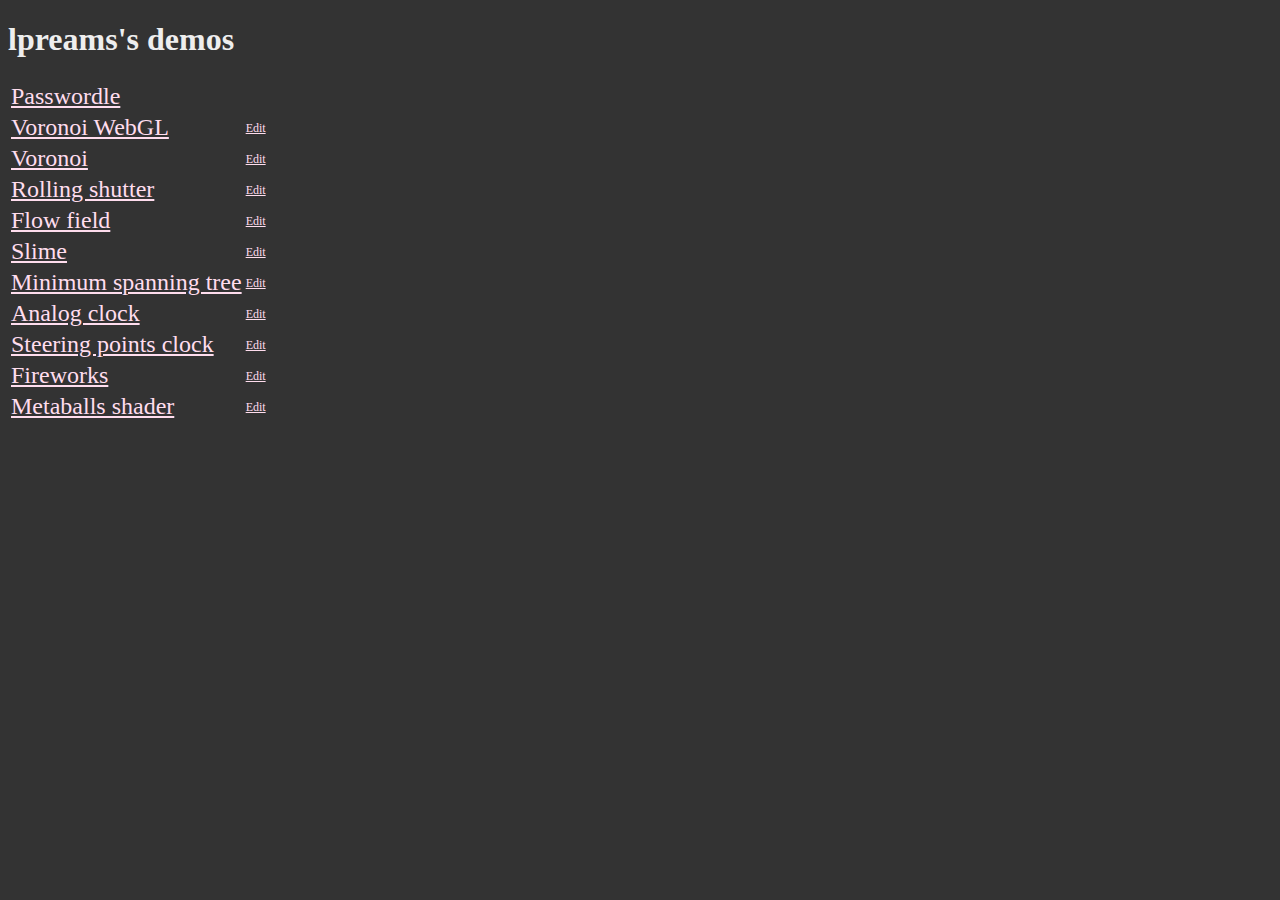
<file: index.html>
<!DOCTYPE html>
<html lang="en">
<head> 
<meta charset="UTF-8">
<meta name="viewport" content="width=device-width, initial-scale=1.0">
<style>
body {
  background-color: #333333;
  color: #eeeeee;
}
a:link {
  color: #ffddee;
}
a:visited {
  color: #eeccdd;
}
.fullsketch {
  font-size: 150%;
}
.editsketch {
  font-size: 75%;
}
</style>
<title>lpreams's demos</title>
</head>
<body>
  <h1>lpreams's demos</h1>

  <table>
    <tr>
      <td><a class='fullsketch' href='https://lpreams.github.io/passwordle.html'>Passwordle</a></td>
    </tr>
    <tr>
      <td><a class='fullsketch' href='/p5.js/voronoi'>Voronoi WebGL</a></td>
      <td><a class='editsketch' href='https://editor.p5js.org/CarolinaPhoenix/sketches/bGQoaT1Jq'>Edit</a></td>
    </tr>
    <tr>
      <td><a class='fullsketch' href='https://editor.p5js.org/CarolinaPhoenix/full/p2nCiE_Z9'>Voronoi</a></td>
      <td><a class='editsketch' href='https://editor.p5js.org/CarolinaPhoenix/sketches/p2nCiE_Z9'>Edit</a></td>
    </tr>
    <tr>
      <td><a class='fullsketch' href='https://editor.p5js.org/CarolinaPhoenix/full/6CjoN9w4r'>Rolling shutter</a></td>
      <td><a class='editsketch' href='https://editor.p5js.org/CarolinaPhoenix/sketches/6CjoN9w4r'>Edit</a></td>
    </tr>
    <tr>
      <td><a class='fullsketch' href='https://editor.p5js.org/CarolinaPhoenix/full/goPdrOGph'>Flow field</a></td>
      <td><a class='editsketch' href='https://editor.p5js.org/CarolinaPhoenix/sketches/goPdrOGph'>Edit</a></td>
    </tr>
    <tr>
      <td><a class='fullsketch' href='https://editor.p5js.org/CarolinaPhoenix/full/7R3KTpQ2k'>Slime</a></td>
      <td><a class='editsketch' href='https://editor.p5js.org/CarolinaPhoenix/sketches/7R3KTpQ2k'>Edit</a></td>
    </tr>
    <tr>
      <td><a class='fullsketch' href='https://editor.p5js.org/CarolinaPhoenix/full/7BIvo9-8s'>Minimum spanning tree</a></td>
      <td><a class='editsketch' href='https://editor.p5js.org/CarolinaPhoenix/sketches/7BIvo9-8s'>Edit</a></td>
    </tr>
    <tr>
      <td><a class='fullsketch' href='https://editor.p5js.org/CarolinaPhoenix/full/cxr_Fehce'>Analog clock</a></td>
      <td><a class='editsketch' href='https://editor.p5js.org/CarolinaPhoenix/sketches/cxr_Fehce'>Edit</a></td>
    </tr>
    <tr>
      <td><a class='fullsketch' href='https://editor.p5js.org/CarolinaPhoenix/full/teYA0VViX'>Steering points clock</a></td>
      <td><a class='editsketch' href='https://editor.p5js.org/CarolinaPhoenix/sketches/teYA0VViX'>Edit</a></td>
    </tr>
    <tr>
      <td><a class='fullsketch' href='https://editor.p5js.org/CarolinaPhoenix/full/JKyhbYzP'>Fireworks</a></td>
      <td><a class='editsketch' href='https://editor.p5js.org/CarolinaPhoenix/full/JKyhbYzP'>Edit</a></td>
    </tr>
    <tr>
      <td><a class='fullsketch' href='/p5.js/metaballs'>Metaballs shader</a></td>
      <td><a class='editsketch' href='https://editor.p5js.org/CarolinaPhoenix/sketches/0gZmqeNE0'>Edit</a></td>
    </tr>
  </table>

</body>
</html>
</file>
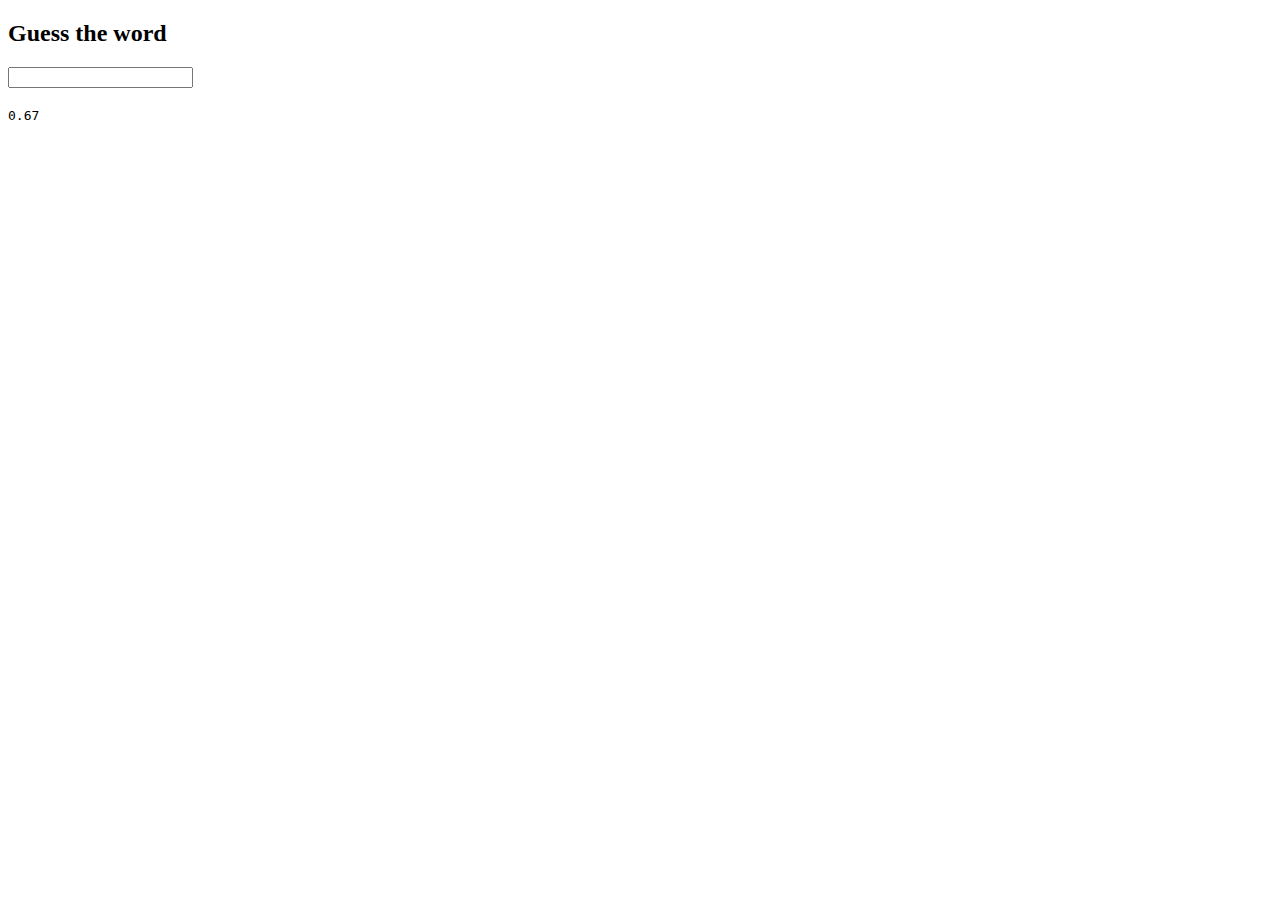
<file: passwordle.html>
<!DOCTYPE html>
<html lang="en">

<head>
  <meta charset="UTF-8">
  <meta name="viewport" content="width=device-width, initial-scale=1.0">
  <title>Passwordle</title>

  <div id="wordcontainer"
    data-words='["abandon", "ability", "abortion", "about", "above", "abroad", "absence", "absolute", "absolutely", "absorb", "abuse", "academic", "accept", "access", "accident", "accompany", "accomplish", "according", "account", "accurate", "accuse", "achieve", "achievement", "acknowledge", "acquire", "across", "action", "active", "activist", "activity", "actor", "actress", "actual", "actually", "adapt", "addition", "additional", "address", "adequate", "adjust", "adjustment", "administration", "administrator", "admire", "admission", "admit", "adolescent", "adopt", "adult", "advance", "advanced", "advantage", "adventure", "advertising", "advice", "advise", "adviser", "advocate", "affair", "affect", "afford", "afraid", "African", "African-American", "after", "afternoon", "again", "against", "agency", "agenda", "agent", "aggressive", "agree", "agreement", "agricultural", "ahead", "aircraft", "airline", "airport", "album", "alcohol", "alive", "alliance", "allow", "almost", "alone", "along", "already", "alter", "alternative", "although", "always", "amazing", "American", "among", "amount", "analysis", "analyst", "analyze", "ancient", "anger", "angle", "angry", "animal", "anniversary", "announce", "annual", "another", "answer", "anticipate", "anxiety", "anybody", "anymore", "anyone", "anything", "anyway", "anywhere", "apart", "apartment", "apparent", "apparently", "appeal", "appear", "appearance", "apple", "application", "apply", "appoint", "appointment", "appreciate", "approach", "appropriate", "approval", "approve", "approximately", "architect", "argue", "argument", "arise", "armed", "around", "arrange", "arrangement", "arrest", "arrival", "arrive", "article", "artist", "artistic", "Asian", "aside", "asleep", "aspect", "assault", "assert", "assess", "assessment", "asset", "assign", "assignment", "assist", "assistance", "assistant", "associate", "association", "assume", "assumption", "assure", "athlete", "athletic", "atmosphere", "attach", "attack", "attempt", "attend", "attention", "attitude", "attorney", "attract", "attractive", "attribute", "audience", "author", "authority", "available", "average", "avoid", "award", "aware", "awareness", "awful", "background", "badly", "balance", "barely", "barrel", "barrier", "baseball", "basic", "basically", "basis", "basket", "basketball", "bathroom", "battery", "battle", "beach", "beautiful", "beauty", "because", "become", "bedroom", "before", "begin", "beginning", "behavior", "behind", "being", "belief", "believe", "belong", "below", "bench", "beneath", "benefit", "beside", "besides", "better", "between", "beyond", "Bible", "billion", "biological", "birth", "birthday", "black", "blade", "blame", "blanket", "blind", "block", "blood", "board", "bombing", "border", "borrow", "bother", "bottle", "bottom", "boundary", "boyfriend", "brain", "branch", "brand", "bread", "break", "breakfast", "breast", "breath", "breathe", "brick", "bridge", "brief", "briefly", "bright", "brilliant", "bring", "British", "broad", "broken", "brother", "brown", "brush", "budget", "build", "building", "bullet", "bunch", "burden", "business", "butter", "button", "buyer", "cabin", "cabinet", "cable", "calculate", "camera", "campaign", "campus", "Canadian", "cancer", "candidate", "capability", "capable", "capacity", "capital", "captain", "capture", "carbon", "career", "careful", "carefully", "carrier", "carry", "catch", "category", "Catholic", "cause", "ceiling", "celebrate", "celebration", "celebrity", "center", "central", "century", "ceremony", "certain", "certainly", "chain", "chair", "chairman", "challenge", "chamber", "champion", "championship", "chance", "change", "changing", "channel", "chapter", "character", "characteristic", "characterize", "charge", "charity", "chart", "chase", "cheap", "check", "cheek", "cheese", "chemical", "chest", "chicken", "chief", "child", "childhood", "Chinese", "chocolate", "choice", "cholesterol", "choose", "Christian", "Christmas", "church", "cigarette", "circle", "circumstance", "citizen", "civil", "civilian", "claim", "class", "classic", "classroom", "clean", "clear", "clearly", "client", "climate", "climb", "clinic", "clinical", "clock", "close", "closely", "closer", "clothes", "clothing", "cloud", "cluster", "coach", "coalition", "coast", "coffee", "cognitive", "collapse", "colleague", "collect", "collection", "collective", "college", "colonial", "color", "column", "combination", "combine", "comedy", "comfort", "comfortable", "command", "commander", "comment", "commercial", "commission", "commit", "commitment", "committee", "common", "communicate", "communication", "community", "company", "compare", "comparison", "compete", "competition", "competitive", "competitor", "complain", "complaint", "complete", "completely", "complex", "complicated", "component", "compose", "composition", "comprehensive", "computer", "concentrate", "concentration", "concept", "concern", "concerned", "concert", "conclude", "conclusion", "concrete", "condition", "conduct", "conference", "confidence", "confident", "confirm", "conflict", "confront", "confusion", "Congress", "congressional", "connect", "connection", "consciousness", "consensus", "consequence", "conservative", "consider", "considerable", "consideration", "consist", "consistent", "constant", "constantly", "constitute", "constitutional", "construct", "construction", "consultant", "consume", "consumer", "consumption", "contact", "contain", "container", "contemporary", "content", "contest", "context", "continue", "continued", "contract", "contrast", "contribute", "contribution", "control", "controversial", "controversy", "convention", "conventional", "conversation", "convert", "conviction", "convince", "cookie", "cooking", "cooperation", "corner", "corporate", "corporation", "correct", "correspondent", "cotton", "couch", "could", "council", "counselor", "count", "counter", "country", "county", "couple", "courage", "course", "court", "cousin", "cover", "coverage", "crack", "craft", "crash", "crazy", "cream", "create", "creation", "creative", "creature", "credit", "crime", "criminal", "crisis", "criteria", "critic", "critical", "criticism", "criticize", "cross", "crowd", "crucial", "cultural", "culture", "curious", "current", "currently", "curriculum", "custom", "customer", "cycle", "daily", "damage", "dance", "danger", "dangerous", "darkness", "daughter", "dealer", "death", "debate", "decade", "decide", "decision", "declare", "decline", "decrease", "deeply", "defeat", "defend", "defendant", "defense", "defensive", "deficit", "define", "definitely", "definition", "degree", "delay", "deliver", "delivery", "demand", "democracy", "Democrat", "democratic", "demonstrate", "demonstration", "department", "depend", "dependent", "depending", "depict", "depression", "depth", "deputy", "derive", "describe", "description", "desert", "deserve", "design", "designer", "desire", "desperate", "despite", "destroy", "destruction", "detail", "detailed", "detect", "determine", "develop", "developing", "development", "device", "devote", "dialogue", "differ", "difference", "different", "differently", "difficult", "difficulty", "digital", "dimension", "dining", "dinner", "direct", "direction", "directly", "director", "dirty", "disability", "disagree", "disappear", "disaster", "discipline", "discourse", "discover", "discovery", "discrimination", "discuss", "discussion", "disease", "dismiss", "disorder", "display", "dispute", "distance", "distant", "distinct", "distinction", "distinguish", "distribute", "distribution", "district", "diverse", "diversity", "divide", "division", "divorce", "doctor", "document", "domestic", "dominant", "dominate", "double", "doubt", "downtown", "dozen", "draft", "drama", "dramatic", "dramatically", "drawing", "dream", "dress", "drink", "drive", "driver", "during", "eager", "early", "earnings", "earth", "easily", "eastern", "economic", "economics", "economist", "economy", "edition", "editor", "educate", "education", "educational", "educator", "effect", "effective", "effectively", "efficiency", "efficient", "effort", "eight", "either", "elderly", "elect", "election", "electric", "electricity", "electronic", "element", "elementary", "eliminate", "elite", "elsewhere", "e-mail", "embrace", "emerge", "emergency", "emission", "emotion", "emotional", "emphasis", "emphasize", "employ", "employee", "employer", "employment", "empty", "enable", "encounter", "encourage", "enemy", "energy", "enforcement", "engage", "engine", "engineer", "engineering", "English", "enhance", "enjoy", "enormous", "enough", "ensure", "enter", "enterprise", "entertainment", "entire", "entirely", "entrance", "entry", "environment", "environmental", "episode", "equal", "equally", "equipment", "error", "escape", "especially", "essay", "essential", "essentially", "establish", "establishment", "estate", "estimate", "ethics", "ethnic", "European", "evaluate", "evaluation", "evening", "event", "eventually", "every", "everybody", "everyday", "everyone", "everything", "everywhere", "evidence", "evolution", "evolve", "exact", "exactly", "examination", "examine", "example", "exceed", "excellent", "except", "exception", "exchange", "exciting", "executive", "exercise", "exhibit", "exhibition", "exist", "existence", "existing", "expand", "expansion", "expect", "expectation", "expense", "expensive", "experience", "experiment", "expert", "explain", "explanation", "explode", "explore", "explosion", "expose", "exposure", "express", "expression", "extend", "extension", "extensive", "extent", "external", "extra", "extraordinary", "extreme", "extremely", "fabric", "facility", "factor", "factory", "faculty", "failure", "fairly", "faith", "false", "familiar", "family", "famous", "fantasy", "farmer", "fashion", "father", "fault", "favor", "favorite", "feature", "federal", "feeling", "fellow", "female", "fence", "fewer", "fiber", "fiction", "field", "fifteen", "fifth", "fifty", "fight", "fighter", "fighting", "figure", "final", "finally", "finance", "financial", "finding", "finger", "finish", "first", "fishing", "fitness", "flame", "flavor", "flesh", "flight", "float", "floor", "flower", "focus", "follow", "following", "football", "force", "foreign", "forest", "forever", "forget", "formal", "formation", "former", "formula", "forth", "fortune", "forward", "found", "foundation", "founder", "fourth", "frame", "framework", "freedom", "freeze", "French", "frequency", "frequent", "frequently", "fresh", "friend", "friendly", "friendship", "front", "fruit", "frustration", "fully", "function", "fundamental", "funding", "funeral", "funny", "furniture", "furthermore", "future", "galaxy", "gallery", "garage", "garden", "garlic", "gather", "gender", "general", "generally", "generate", "generation", "genetic", "gentleman", "gently", "German", "gesture", "ghost", "giant", "gifted", "girlfriend", "given", "glance", "glass", "global", "glove", "golden", "government", "governor", "grade", "gradually", "graduate", "grain", "grand", "grandfather", "grandmother", "grant", "grass", "grave", "great", "greatest", "green", "grocery", "ground", "group", "growing", "growth", "guarantee", "guard", "guess", "guest", "guide", "guideline", "guilty", "habit", "habitat", "handful", "handle", "happen", "happy", "hardly", "headline", "headquarters", "health", "healthy", "hearing", "heart", "heaven", "heavily", "heavy", "height", "helicopter", "hello", "helpful", "heritage", "herself", "highlight", "highly", "highway", "himself", "historian", "historic", "historical", "history", "holiday", "homeless", "honest", "honey", "honor", "horizon", "horror", "horse", "hospital", "hotel", "house", "household", "housing", "however", "human", "humor", "hundred", "hungry", "hunter", "hunting", "husband", "hypothesis", "ideal", "identification", "identify", "identity", "ignore", "illegal", "illness", "illustrate", "image", "imagination", "imagine", "immediate", "immediately", "immigrant", "immigration", "impact", "implement", "implication", "imply", "importance", "important", "impose", "impossible", "impress", "impression", "impressive", "improve", "improvement", "incentive", "incident", "include", "including", "income", "incorporate", "increase", "increased", "increasing", "increasingly", "incredible", "indeed", "independence", "independent", "index", "Indian", "indicate", "indication", "individual", "industrial", "industry", "infant", "infection", "inflation", "influence", "inform", "information", "ingredient", "initial", "initially", "initiative", "injury", "inner", "innocent", "inquiry", "inside", "insight", "insist", "inspire", "install", "instance", "instead", "institution", "institutional", "instruction", "instructor", "instrument", "insurance", "intellectual", "intelligence", "intend", "intense", "intensity", "intention", "interaction", "interest", "interested", "interesting", "internal", "international", "Internet", "interpret", "interpretation", "intervention", "interview", "introduce", "introduction", "invasion", "invest", "investigate", "investigation", "investigator", "investment", "investor", "invite", "involve", "involved", "involvement", "Iraqi", "Irish", "Islamic", "island", "Israeli", "issue", "Italian", "itself", "jacket", "Japanese", "Jewish", "joint", "journal", "journalist", "journey", "judge", "judgment", "juice", "junior", "justice", "justify", "killer", "killing", "kitchen", "knife", "knock", "knowledge", "label", "labor", "laboratory", "landscape", "language", "large", "largely", "later", "Latin", "latter", "laugh", "launch", "lawsuit", "lawyer", "layer", "leader", "leadership", "leading", "league", "learn", "learning", "least", "leather", "leave", "legacy", "legal", "legend", "legislation", "legitimate", "lemon", "length", "lesson", "letter", "level", "liberal", "library", "license", "lifestyle", "lifetime", "light", "likely", "limit", "limitation", "limited", "listen", "literally", "literary", "literature", "little", "living", "local", "locate", "location", "long-term", "loose", "lovely", "lover", "lower", "lucky", "lunch", "machine", "magazine", "mainly", "maintain", "maintenance", "major", "majority", "maker", "makeup", "manage", "management", "manager", "manner", "manufacturer", "manufacturing", "margin", "market", "marketing", "marriage", "married", "marry", "massive", "master", "match", "material", "matter", "maybe", "mayor", "meaning", "meanwhile", "measure", "measurement", "mechanism", "media", "medical", "medication", "medicine", "medium", "meeting", "member", "membership", "memory", "mental", "mention", "merely", "message", "metal", "meter", "method", "Mexican", "middle", "might", "military", "million", "minister", "minor", "minority", "minute", "miracle", "mirror", "missile", "mission", "mistake", "mixture", "mm-hmm", "model", "moderate", "modern", "modest", "moment", "money", "monitor", "month", "moral", "moreover", "morning", "mortgage", "mostly", "mother", "motion", "motivation", "motor", "mount", "mountain", "mouse", "mouth", "movement", "movie", "multiple", "murder", "muscle", "museum", "music", "musical", "musician", "Muslim", "mutual", "myself", "mystery", "naked", "narrative", "narrow", "nation", "national", "native", "natural", "naturally", "nature", "nearby", "nearly", "necessarily", "necessary", "negative", "negotiate", "negotiation", "neighbor", "neighborhood", "neither", "nerve", "nervous", "network", "never", "nevertheless", "newly", "newspaper", "night", "nobody", "noise", "nomination", "nonetheless", "normal", "normally", "north", "northern", "nothing", "notice", "notion", "novel", "nowhere", "nuclear", "number", "numerous", "nurse", "object", "objective", "obligation", "observation", "observe", "observer", "obtain", "obvious", "obviously", "occasion", "occasionally", "occupation", "occupy", "occur", "ocean", "offense", "offensive", "offer", "office", "officer", "official", "often", "Olympic", "ongoing", "onion", "online", "opening", "operate", "operating", "operation", "operator", "opinion", "opponent", "opportunity", "oppose", "opposite", "opposition", "option", "orange", "order", "ordinary", "organic", "organization", "organize", "orientation", "origin", "original", "originally", "other", "others", "otherwise", "ought", "ourselves", "outcome", "outside", "overall", "overcome", "overlook", "owner", "package", "painful", "paint", "painter", "painting", "Palestinian", "panel", "paper", "parent", "parking", "participant", "participate", "participation", "particular", "particularly", "partly", "partner", "partnership", "party", "passage", "passenger", "passion", "patch", "patient", "pattern", "pause", "payment", "peace", "penalty", "people", "pepper", "perceive", "percentage", "perception", "perfect", "perfectly", "perform", "performance", "perhaps", "period", "permanent", "permission", "permit", "person", "personal", "personality", "personally", "personnel", "perspective", "persuade", "phase", "phenomenon", "philosophy", "phone", "photo", "photograph", "photographer", "phrase", "physical", "physically", "physician", "piano", "picture", "piece", "pilot", "pitch", "place", "plane", "planet", "planning", "plant", "plastic", "plate", "platform", "player", "please", "pleasure", "plenty", "pocket", "poetry", "point", "police", "policy", "political", "politically", "politician", "politics", "pollution", "popular", "population", "porch", "portion", "portrait", "portray", "position", "positive", "possess", "possibility", "possible", "possibly", "potato", "potential", "potentially", "pound", "poverty", "powder", "power", "powerful", "practical", "practice", "prayer", "precisely", "predict", "prefer", "preference", "pregnancy", "pregnant", "preparation", "prepare", "prescription", "presence", "present", "presentation", "preserve", "president", "presidential", "press", "pressure", "pretend", "pretty", "prevent", "previous", "previously", "price", "pride", "priest", "primarily", "primary", "prime", "principal", "principle", "print", "prior", "priority", "prison", "prisoner", "privacy", "private", "probably", "problem", "procedure", "proceed", "process", "produce", "producer", "product", "production", "profession", "professional", "professor", "profile", "profit", "program", "progress", "project", "prominent", "promise", "promote", "prompt", "proof", "proper", "properly", "property", "proportion", "proposal", "propose", "proposed", "prosecutor", "prospect", "protect", "protection", "protein", "protest", "proud", "prove", "provide", "provider", "province", "provision", "psychological", "psychologist", "psychology", "public", "publication", "publicly", "publish", "publisher", "punishment", "purchase", "purpose", "pursue", "qualify", "quality", "quarter", "quarterback", "question", "quick", "quickly", "quiet", "quietly", "quite", "quote", "racial", "radical", "radio", "raise", "range", "rapid", "rapidly", "rarely", "rather", "rating", "ratio", "reach", "react", "reaction", "reader", "reading", "ready", "reality", "realize", "really", "reason", "reasonable", "recall", "receive", "recent", "recently", "recipe", "recognition", "recognize", "recommend", "recommendation", "record", "recording", "recover", "recovery", "recruit", "reduce", "reduction", "refer", "reference", "reflect", "reflection", "reform", "refugee", "refuse", "regard", "regarding", "regardless", "regime", "region", "regional", "register", "regular", "regularly", "regulate", "regulation", "reinforce", "reject", "relate", "relation", "relationship", "relative", "relatively", "relax", "release", "relevant", "relief", "religion", "religious", "remain", "remaining", "remarkable", "remember", "remind", "remote", "remove", "repeat", "repeatedly", "replace", "reply", "report", "reporter", "represent", "representation", "representative", "Republican", "reputation", "request", "require", "requirement", "research", "researcher", "resemble", "reservation", "resident", "resist", "resistance", "resolution", "resolve", "resort", "resource", "respect", "respond", "respondent", "response", "responsibility", "responsible", "restaurant", "restore", "restriction", "result", "retain", "retire", "retirement", "return", "reveal", "revenue", "review", "revolution", "rhythm", "rifle", "right", "river", "romantic", "rough", "roughly", "round", "route", "routine", "running", "rural", "Russian", "sacred", "safety", "salad", "salary", "sales", "sample", "sanction", "satellite", "satisfaction", "satisfy", "sauce", "saving", "scale", "scandal", "scared", "scenario", "scene", "schedule", "scheme", "scholar", "scholarship", "school", "science", "scientific", "scientist", "scope", "score", "scream", "screen", "script", "search", "season", "second", "secret", "secretary", "section", "sector", "secure", "security", "segment", "seize", "select", "selection", "Senate", "senator", "senior", "sense", "sensitive", "sentence", "separate", "sequence", "series", "serious", "seriously", "serve", "service", "session", "setting", "settle", "settlement", "seven", "several", "severe", "sexual", "shade", "shadow", "shake", "shall", "shape", "share", "sharp", "sheet", "shelf", "shell", "shelter", "shift", "shine", "shirt", "shock", "shoot", "shooting", "shopping", "shore", "short", "shortly", "should", "shoulder", "shout", "shower", "shrug", "sight", "signal", "significance", "significant", "significantly", "silence", "silent", "silver", "similar", "similarly", "simple", "simply", "since", "singer", "single", "sister", "situation", "skill", "slave", "sleep", "slice", "slide", "slight", "slightly", "slowly", "small", "smart", "smell", "smile", "smoke", "smooth", "so-called", "soccer", "social", "society", "software", "solar", "soldier", "solid", "solution", "solve", "somebody", "somehow", "someone", "something", "sometimes", "somewhat", "somewhere", "sophisticated", "sorry", "sound", "source", "south", "southern", "Soviet", "space", "Spanish", "speak", "speaker", "special", "specialist", "species", "specific", "specifically", "speech", "speed", "spend", "spending", "spirit", "spiritual", "split", "spokesman", "sport", "spread", "spring", "square", "squeeze", "stability", "stable", "staff", "stage", "stair", "stake", "stand", "standard", "standing", "stare", "start", "state", "statement", "station", "statistics", "status", "steady", "steal", "steel", "stick", "still", "stock", "stomach", "stone", "storage", "store", "storm", "story", "straight", "strange", "stranger", "strategic", "strategy", "stream", "street", "strength", "strengthen", "stress", "stretch", "strike", "string", "strip", "stroke", "strong", "strongly", "structure", "struggle", "student", "studio", "study", "stuff", "stupid", "style", "subject", "submit", "subsequent", "substance", "substantial", "succeed", "success", "successful", "successfully", "sudden", "suddenly", "suffer", "sufficient", "sugar", "suggest", "suggestion", "suicide", "summer", "summit", "super", "supply", "support", "supporter", "suppose", "supposed", "Supreme", "surely", "surface", "surgery", "surprise", "surprised", "surprising", "surprisingly", "surround", "survey", "survival", "survive", "survivor", "suspect", "sustain", "swear", "sweep", "sweet", "swing", "switch", "symbol", "symptom", "system", "table", "tablespoon", "tactic", "talent", "target", "taste", "taxpayer", "teach", "teacher", "teaching", "teaspoon", "technical", "technique", "technology", "teenager", "telephone", "telescope", "television", "temperature", "temporary", "tendency", "tennis", "tension", "terms", "terrible", "territory", "terror", "terrorism", "terrorist", "testify", "testimony", "testing", "thank", "thanks", "theater", "their", "theme", "themselves", "theory", "therapy", "there", "therefore", "these", "thick", "thing", "think", "thinking", "third", "thirty", "those", "though", "thought", "thousand", "threat", "threaten", "three", "throat", "through", "throughout", "throw", "ticket", "tight", "tired", "tissue", "title", "tobacco", "today", "together", "tomato", "tomorrow", "tongue", "tonight", "tooth", "topic", "total", "totally", "touch", "tough", "tourist", "tournament", "toward", "towards", "tower", "trace", "track", "trade", "tradition", "traditional", "traffic", "tragedy", "trail", "train", "training", "transfer", "transform", "transformation", "transition", "translate", "transportation", "travel", "treat", "treatment", "treaty", "tremendous", "trend", "trial", "tribe", "trick", "troop", "trouble", "truck", "truly", "trust", "truth", "tunnel", "twelve", "twenty", "twice", "typical", "typically", "ultimate", "ultimately", "unable", "uncle", "under", "undergo", "understand", "understanding", "unfortunately", "uniform", "union", "unique", "United", "universal", "universe", "university", "unknown", "unless", "unlike", "unlikely", "until", "unusual", "upper", "urban", "useful", "usual", "usually", "utility", "vacation", "valley", "valuable", "value", "variable", "variation", "variety", "various", "vegetable", "vehicle", "venture", "version", "versus", "vessel", "veteran", "victim", "victory", "video", "viewer", "village", "violate", "violation", "violence", "violent", "virtually", "virtue", "virus", "visible", "vision", "visit", "visitor", "visual", "vital", "voice", "volume", "volunteer", "voter", "vulnerable", "wander", "warning", "waste", "watch", "water", "wealth", "wealthy", "weapon", "weather", "wedding", "weekend", "weekly", "weigh", "weight", "welcome", "welfare", "western", "whatever", "wheel", "whenever", "where", "whereas", "whether", "which", "while", "whisper", "white", "whole", "whose", "widely", "widespread", "willing", "window", "winner", "winter", "wisdom", "withdraw", "within", "without", "witness", "woman", "wonder", "wonderful", "wooden", "worker", "working", "works", "workshop", "world", "worried", "worry", "worth", "would", "wound", "write", "writer", "writing", "wrong", "yellow", "yesterday", "yield", "young", "yours", "yourself", "youth"]'
    style="display: none;"></div>

</head>

<body>
  <h2>Guess the word</h2>
  <input type='password' id='textbox'></input>
  <br />
  <div id='outputbox'>Your browser does not support javascript.</div>
  <div id='infobox'></div>
  <script>
    const input = document.getElementById('textbox');
    const output = document.getElementById('outputbox');
    const info = document.getElementById('infobox');
    const words = JSON.parse(document.getElementById('wordcontainer').getAttribute('data-words'));

    function time(start, stop) {
      function pad2(str) {
        str = str.toString();
        while (str.length < 2) str = '0' + str;
        return str;
      }
      let diff = stop-start;
      const millis = diff % 1000;
      diff = Math.floor(diff / 1000);
      const secs = diff % 60;
      diff = Math.floor(diff / 60);
      const mins = diff % 60;
      const hours = Math.floor(diff / 60);
      if (hours > 0) return `${hours}:${pad2(mins)}:${pad2(secs)}.${(millis/10).toFixed(0)}`;
      else if (mins > 0) return `${pad2(mins)}:${pad2(secs)}.${(millis/10).toFixed(0)}`;
      else return `${secs}.${(millis/10).toFixed(0)}`;
    }


    output.innerHTML = '&nbsp;';
    input.addEventListener('input', doUpdate);

    let startTime = Date.now();
    let stopTime;

    const logger = setInterval(()=>info.innerHTML = '<span style="font-family: monospace;">' + time(startTime, Date.now()) + '</span>', 37);

    let secret = clean(words[Math.floor(Math.random() * words.length)]);
    console.log("Your secret word is '" + secret + "'");

    function doUpdate() {
      const guess = clean(input.value);
      input.value = guess;
      if (guess.length == 0) return output.innerHTML = '&nbsp;';
      let ret = [];
      for (let i = 0; i < guess.length; ++i) {
        ret.push(guessColor(guess, i));
      }
      ret = ret.map(c => COLORS[c]).join('');
      output.innerHTML = ret;
      if (guess === secret) endGame();
    }

    const COLORS = ['⬛', '🟨', '🟩'];

    function guessColor(guess, index) {
      // correct (matched) index letter
      if (guess[index] === secret[index]) {
        return 2;
      }

      const freqInSecret = secret.split('').filter(c => c == guess[index]).length;
      const freqInGuessSoFar = guess.substring(0, index).split('').filter(c => c == guess[index]).length;

      // if we haven't seen this letter as many times as it actually appears, then yellow
      if (freqInGuessSoFar < freqInSecret) return 1;
      // else black
      return 0;
    }


    function clean(str) {
      return str.toString().toLowerCase().split('').filter(c => 'a' <= c && c <= 'z').join('');
    }

    function endGame() {
      clearInterval(logger);
      console.log("Cleared interval: " + logger);
      stopTime = Date.now();
      input.setAttribute('TYPE', 'TEXT');
      input.disabled = true;
      input.readOnly = true;
      info.innerHTML = 'You won in <span style="font-family: monospace;">' + time(startTime, stopTime) + '</span>!<br/><br/>';
      const btn = document.createElement('button');
      btn.innerHTML = 'Play again';
      btn.onclick = () => location.reload();
      info.appendChild(btn);
    }

  </script>
</body>

</html>
</file>
